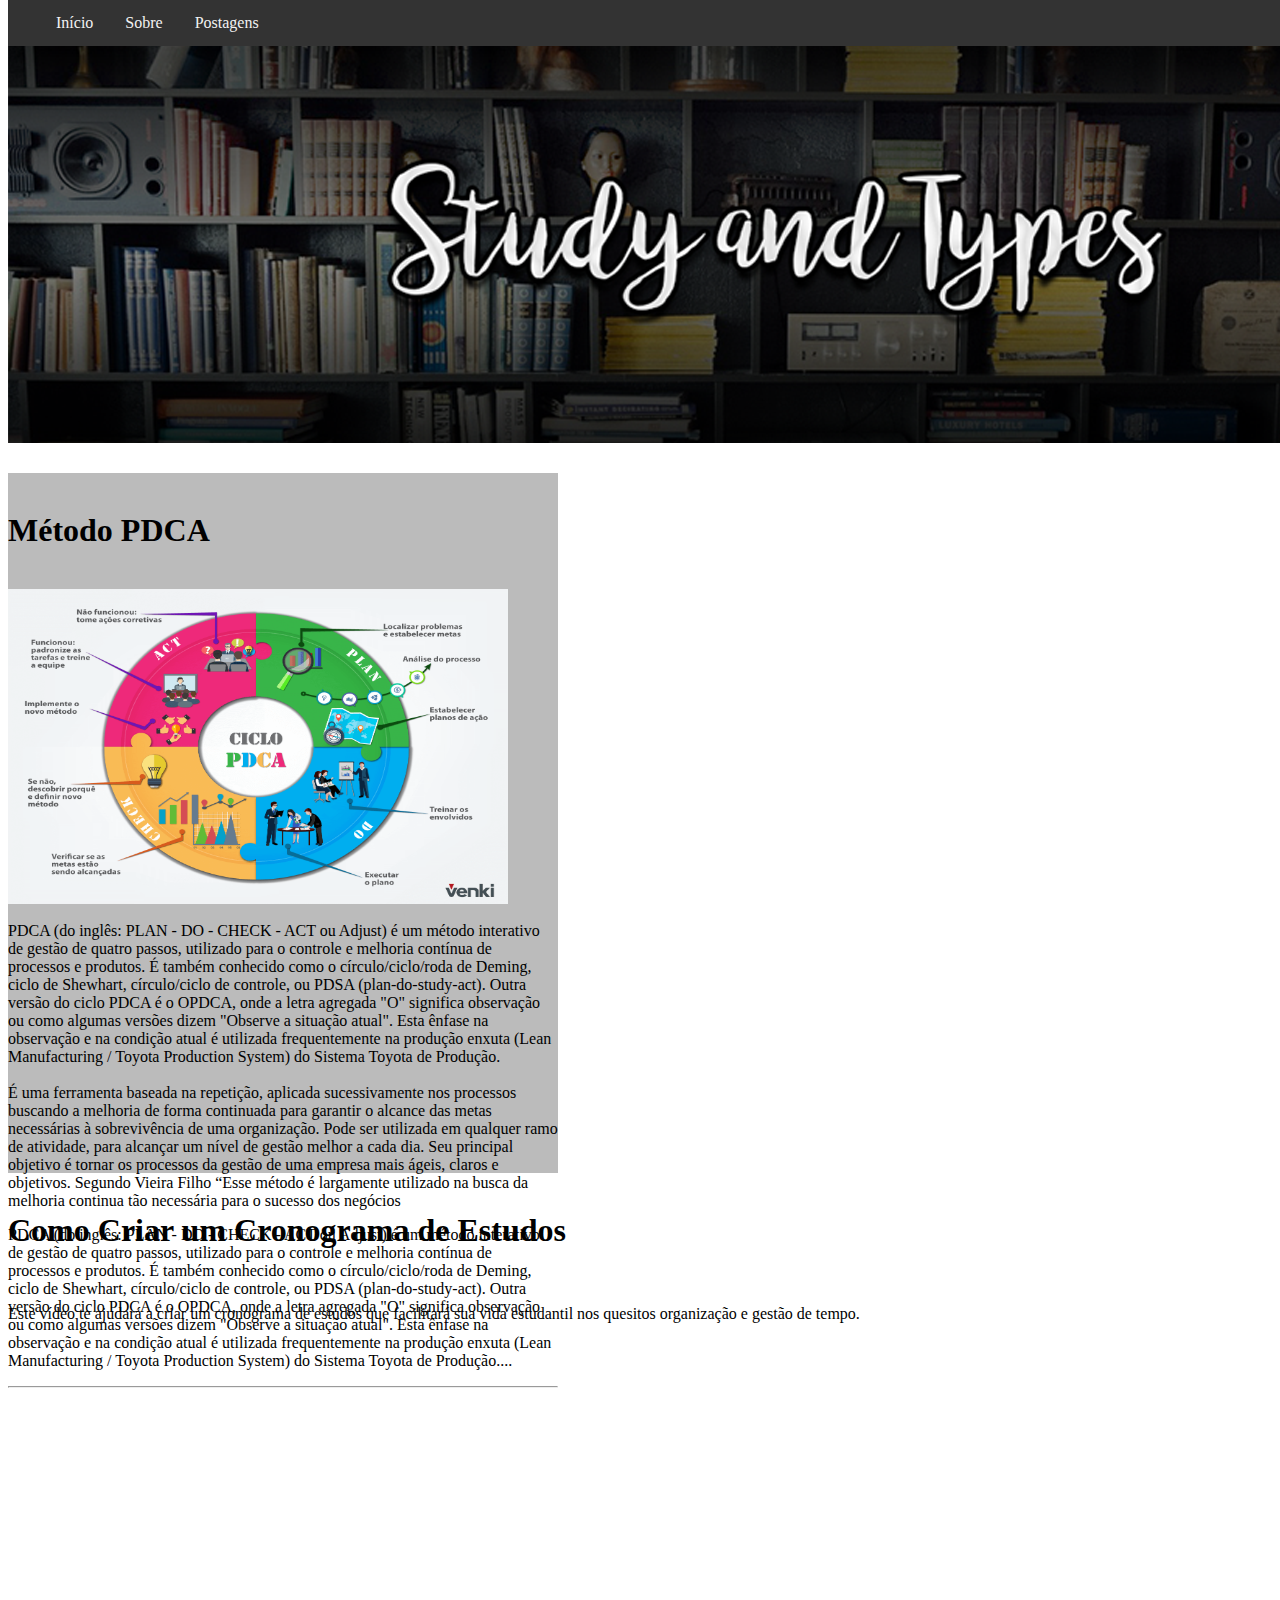
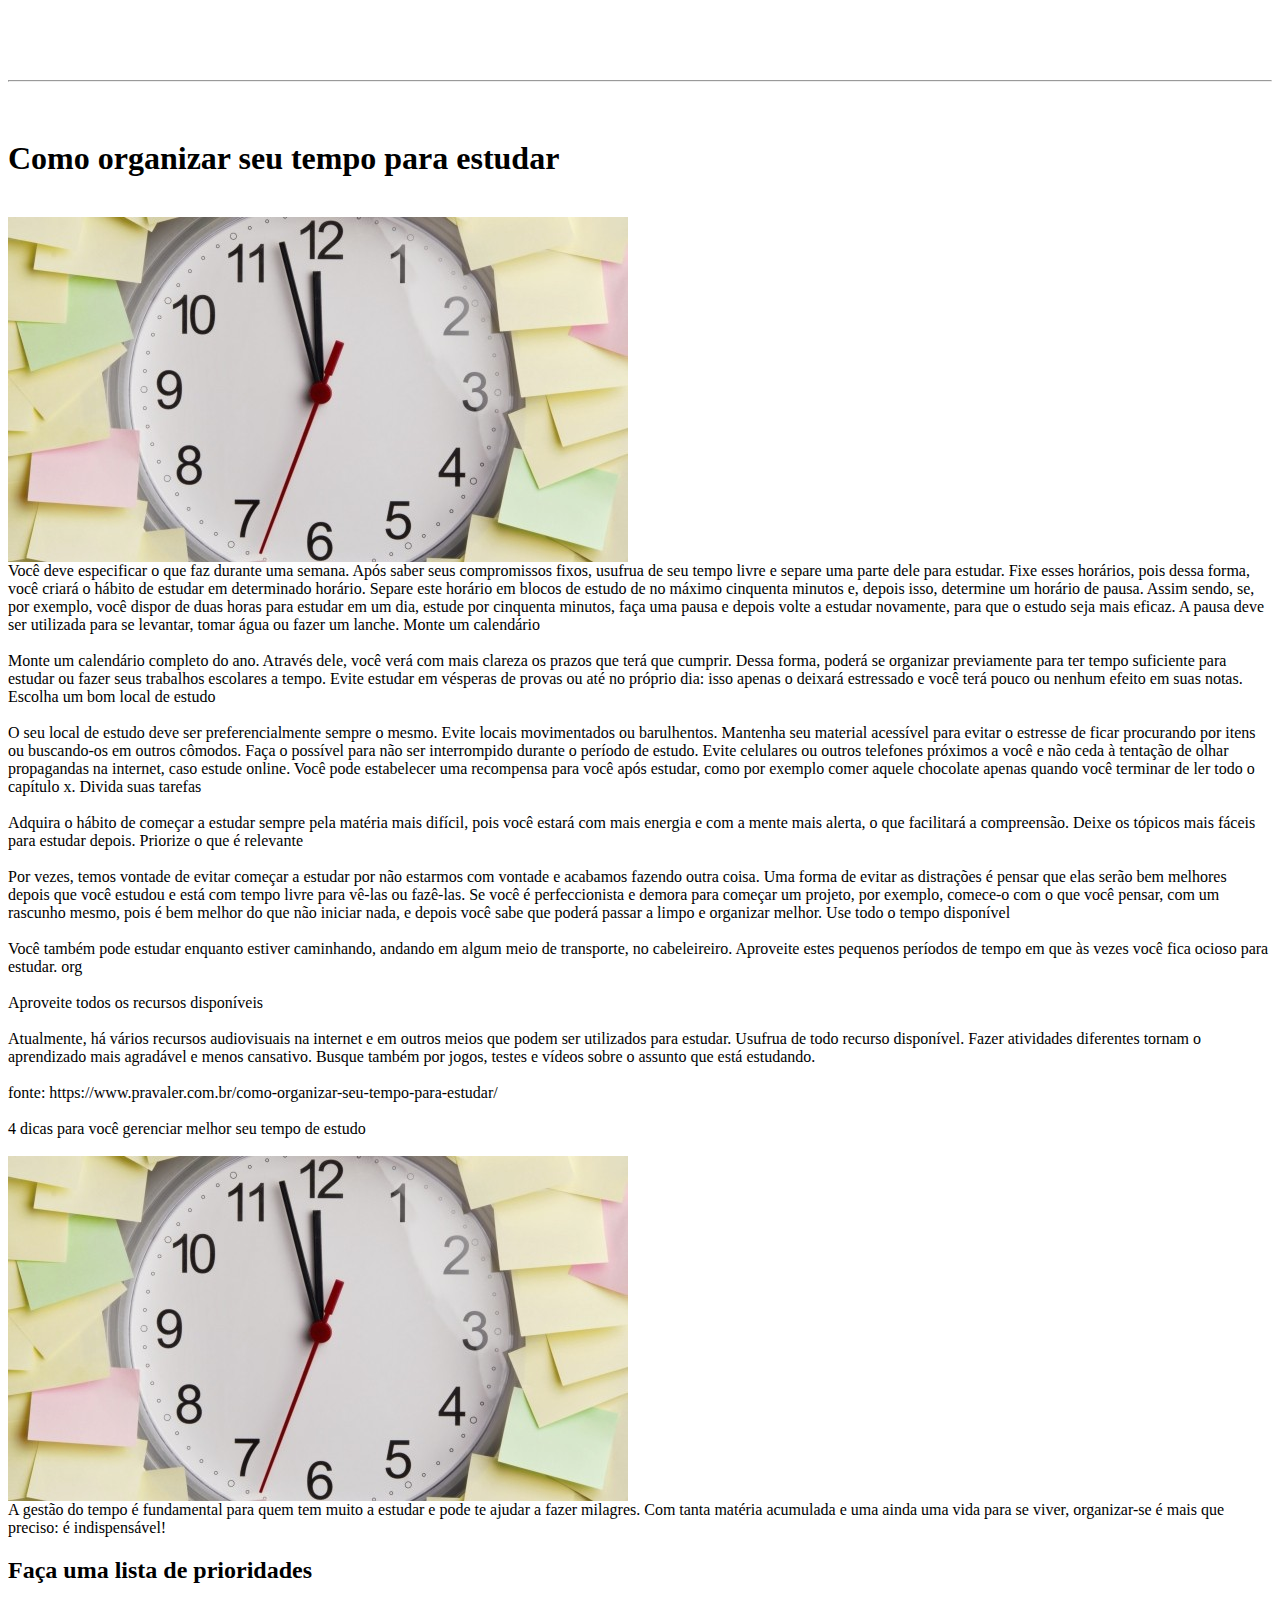
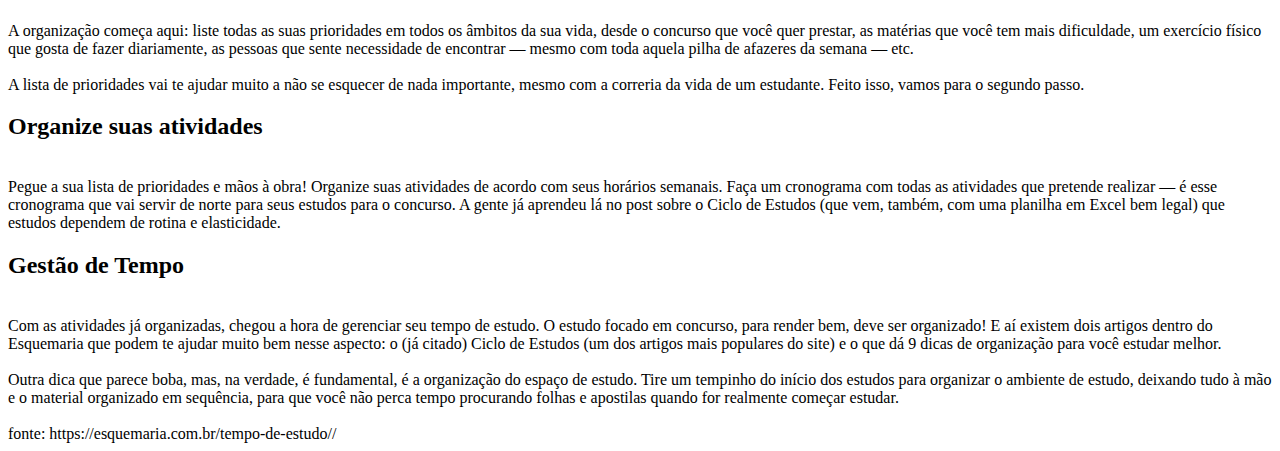
<file: index.html>
<html>
	<head>

		<meta charset="utf-8">
		<title>Study and Tips</title>
		<div id="topo">
			<a href="index.html">
			<img src="imgs/tutu.png"/>

		</div>
		<link rel="stylesheet" type="text/css" href="css/styles.css"/>

	</head>
	

	<body>
		<background: black>
		
		<div class="navbar">
			<a href="index.html">Início</a>
			<a href="sobre.html">Sobre</a>
			<a href="postagens.html">Postagens</a>
		  </div>
		  
		  <div class="main">
		  </div> 


		  
			  

		</div>
		


   			
		<div id="conteudo1">
			

				<br><h1>Método PDCA</h1><br>

		</h1>
		<img src="imgs/foto.png" width="500" height="315"/>

				
		<br>
   		  <br>PDCA (do inglês: PLAN - DO - CHECK - ACT ou Adjust) é um método interativo de gestão de quatro passos, utilizado para o controle e melhoria contínua de processos e produtos. É também conhecido como o círculo/ciclo/roda de Deming, ciclo de Shewhart, círculo/ciclo de controle, ou PDSA (plan-do-study-act). Outra versão do ciclo PDCA é o OPDCA, onde a letra agregada "O" significa observação ou como algumas versões dizem "Observe a situação atual". Esta ênfase na observação e na condição atual é utilizada frequentemente na produção enxuta (Lean Manufacturing / Toyota Production System) do Sistema Toyota de Produção.</br>

   		<br>É uma ferramenta baseada na repetição, aplicada sucessivamente nos processos buscando a melhoria de forma continuada para garantir o alcance das metas necessárias à sobrevivência de uma organização. Pode ser utilizada em qualquer ramo de atividade, para alcançar um nível de gestão melhor a cada dia. Seu principal objetivo é tornar os processos da gestão de uma empresa mais ágeis, claros e objetivos. Segundo Vieira Filho “Esse método é largamente utilizado na busca da melhoria continua tão necessária para o sucesso dos negócios</br>


	 	

			<p> PDCA (do inglês: PLAN - DO - CHECK - ACT ou Adjust) é um método interativo de gestão de quatro passos, utilizado para o controle e melhoria contínua de processos e produtos. É também conhecido como o círculo/ciclo/roda de Deming, ciclo de Shewhart, círculo/ciclo de controle, ou PDSA (plan-do-study-act). Outra versão do ciclo PDCA é o OPDCA, onde a letra agregada "O" significa observação ou como algumas versões dizem "Observe a situação atual". Esta ênfase na observação e na condição atual é utilizada frequentemente na produção enxuta (Lean Manufacturing / Toyota Production System) do Sistema Toyota de Produção.<span id="dots">...</span><span id="more">
			É uma ferramenta baseada na repetição, aplicada sucessivamente nos processos buscando a melhoria de forma continuada para garantir o alcance das metas necessárias à sobrevivência de uma organização. Pode ser utilizada em qualquer ramo de atividade, para alcançar um nível de gestão melhor a cada dia. Seu principal objetivo é tornar os processos da gestão de uma empresa mais ágeis, claros e objetivos. Segundo Vieira Filho “Esse método é largamente utilizado na busca da melhoria continua tão necessária para o sucesso dos negócios.</span></p>

		 <hr>

		 </div>
		 <br>
		 <h1>Como Criar um Cronograma de Estudos</h1>

		 		<br><p>Este vídeo te ajudará a criar um cronograma de estudos que facilitará sua vida estudantil nos quesitos organização e gestão de tempo.</p>
				<br>
		 <iframe 
				width="560" 
				height="315" 
				src="https://www.youtube.com/embed/LuiKsNB1GFg" 
				frameborder="0" 
				allow="accelerometer; autoplay; encrypted-media; gyroscope; picture-in-picture" allowfullscreen>
			</iframe>
		 
			<hr>
			<h1>
   			

				<br>Como organizar seu tempo para estudar<br>

	</h1>
<br>

	<img src="imgs/453924111.jpg">

  <br>Você deve especificar o que faz durante uma semana. Após saber seus compromissos fixos, usufrua de seu tempo livre e separe uma parte dele para estudar. Fixe esses horários, pois dessa forma, você criará o hábito de estudar em determinado horário. Separe este horário em blocos de estudo de no máximo cinquenta minutos e, depois isso, determine um horário de pausa. Assim sendo, se, por exemplo, você dispor de duas horas para estudar em um dia, estude por cinquenta minutos, faça uma pausa e depois volte a estudar novamente, para que o estudo seja mais eficaz. A pausa deve ser utilizada para se levantar, tomar água ou fazer um lanche.
  Monte um calendário<br>
  
  <br>Monte um calendário completo do ano. Através dele, você verá com mais clareza os prazos que terá que cumprir. Dessa forma, poderá se organizar previamente para ter tempo suficiente para estudar ou fazer seus trabalhos escolares a tempo. Evite estudar em vésperas de provas ou até no próprio dia: isso apenas o deixará estressado e você terá pouco ou nenhum efeito em suas notas.
  Escolha um bom local de estudo<br>
  
  <br>O seu local de estudo deve ser preferencialmente sempre o mesmo. Evite locais movimentados ou barulhentos. Mantenha seu material acessível para evitar o estresse de ficar procurando por itens ou buscando-os em outros cômodos. Faça o possível para não ser interrompido durante o período de estudo. Evite celulares ou outros telefones próximos a você e não ceda à tentação de olhar propagandas na internet, caso estude online. Você pode estabelecer uma recompensa para você após estudar, como por exemplo comer aquele chocolate apenas quando você terminar de ler todo o capítulo x.
  Divida suas tarefas<br>
  
  <br>Adquira o hábito de começar a estudar sempre pela matéria mais difícil, pois você estará com mais energia e com a mente mais alerta, o que facilitará a compreensão. Deixe os tópicos mais fáceis para estudar depois.
  Priorize o que é relevante<br>
  
  <br>Por vezes, temos vontade de evitar começar a estudar por não estarmos com vontade e acabamos fazendo outra coisa. Uma forma de evitar as distrações é pensar que elas serão bem melhores depois que você estudou e está com tempo livre para vê-las ou fazê-las. Se você é perfeccionista e demora para começar um projeto, por exemplo, comece-o com o que você pensar, com um rascunho mesmo, pois é bem melhor do que não iniciar nada, e depois você sabe que poderá passar a limpo e organizar melhor.
  Use todo o tempo disponível<br>
  
  <br>Você também pode estudar enquanto estiver caminhando, andando em algum meio de transporte, no cabeleireiro. Aproveite estes pequenos períodos de tempo em que às vezes você fica ocioso para estudar.
  org<br>
  <br>Aproveite todos os recursos disponíveis<br>
  
  <br>Atualmente, há vários recursos audiovisuais na internet e em outros meios que podem ser utilizados para estudar. Usufrua de todo recurso disponível. Fazer atividades diferentes tornam o aprendizado mais agradável e menos cansativo. Busque também por jogos, testes e vídeos sobre o assunto que está estudando.</br>
  <br>fonte: https://www.pravaler.com.br/como-organizar-seu-tempo-para-estudar/<br>


  <br>4 dicas para você gerenciar melhor seu tempo de estudo<br>

</h1>
<br>

<img src="imgs/453924111.jpg">

<br>A gestão do tempo é fundamental para quem tem muito a estudar e pode te ajudar a fazer milagres. Com tanta matéria acumulada e uma ainda uma vida para se viver, organizar-se é mais que preciso: é indispensável!<br>

	<h2>Faça uma lista de prioridades</h2>
		<br>A organização começa aqui: liste todas as suas prioridades em todos os âmbitos da sua vida, desde o concurso que você quer prestar, as matérias que você tem mais dificuldade, um exercício físico que gosta de fazer diariamente, as pessoas que sente necessidade de encontrar — mesmo com toda aquela pilha de afazeres da semana — etc.<br>

		<br>A lista de prioridades vai te ajudar muito a não se esquecer de nada importante, mesmo com a correria da vida de um estudante. Feito isso, vamos para o segundo passo.<br>

	<h2>Organize suas atividades</h2>
		<br>Pegue a sua lista de prioridades e mãos à obra! Organize suas atividades de acordo com seus horários semanais. Faça um cronograma com todas as atividades que pretende realizar — é esse cronograma que vai servir de norte para seus estudos para o concurso. A gente já aprendeu lá no post sobre o Ciclo de Estudos (que vem, também, com uma planilha em Excel bem legal) que estudos dependem de rotina e elasticidade.<br>

	<h2>Gestão de Tempo</h2>
		<br>Com as atividades já organizadas, chegou a hora de gerenciar seu tempo de estudo. O estudo focado em concurso, para render bem, deve ser organizado! E aí existem dois artigos dentro do Esquemaria que podem te ajudar muito bem nesse aspecto: o (já citado) Ciclo de Estudos (um dos artigos mais populares do site) e o que dá 9 dicas de organização para você estudar melhor.<br>

		<br>Outra dica que parece boba, mas, na verdade, é fundamental, é a organização do espaço de estudo. Tire um tempinho do início dos estudos para organizar o ambiente de estudo, deixando tudo à mão e o material organizado em sequência, para que você não perca tempo procurando folhas e apostilas quando for realmente começar estudar.<br>

<br>fonte: https://esquemaria.com.br/tempo-de-estudo//<br>


	</body>
</html>
</file>
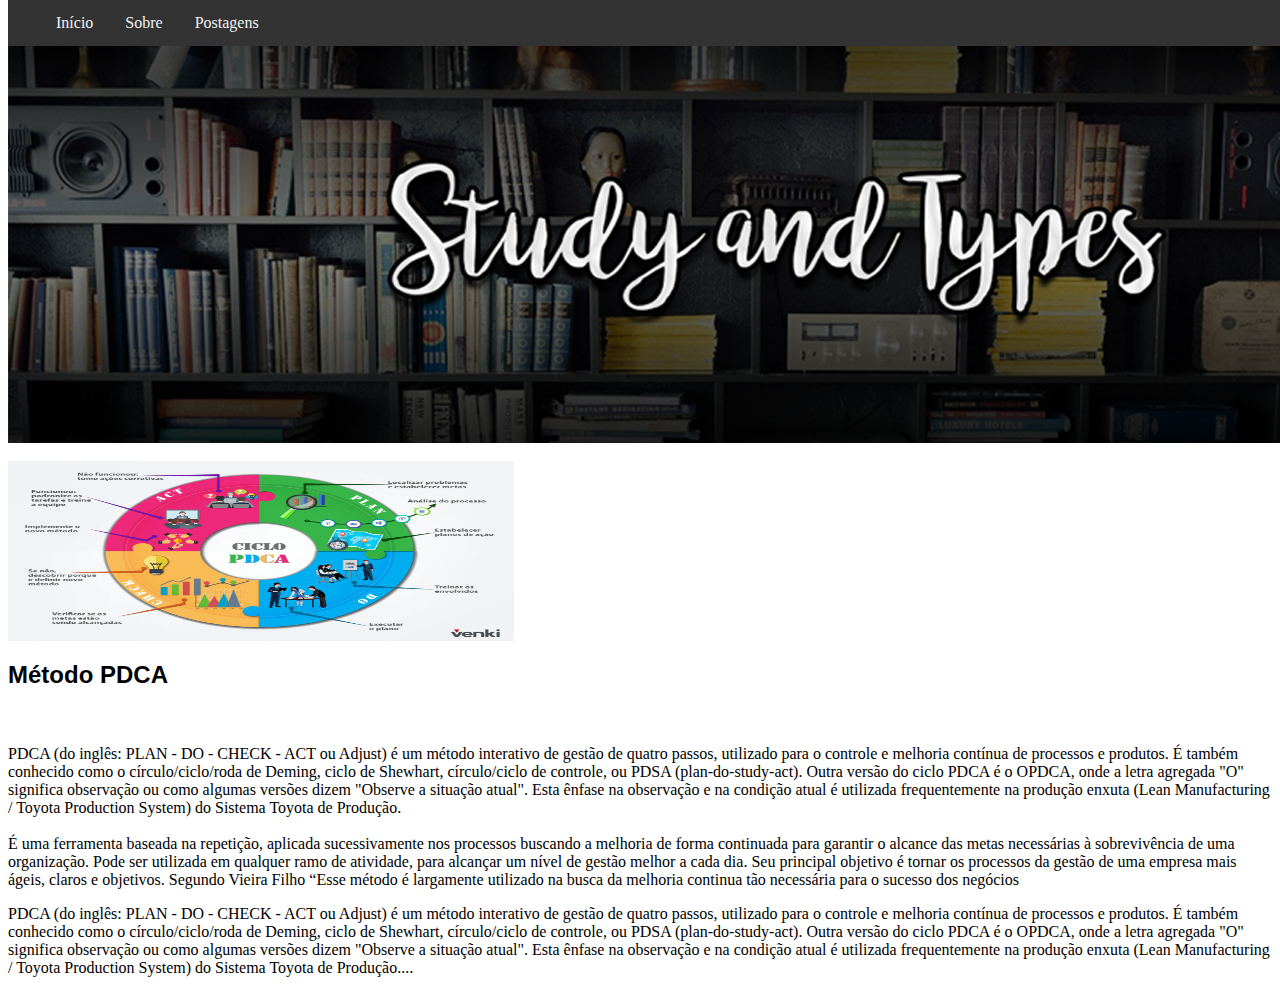
<file: postagens.html>
<html>
		<head>

				<meta charset="utf-8">
				<title>Study and Tips</title>
				<div id="topo">
					<a href="index.html">
					<img src="imgs/tutu.png"/>
		
				</div>
				<link rel="stylesheet" type="text/css" href="css/styles.css"/>
		
			</head>
	

	<body>


		<div class="navbar">
			<a href="index.html">Início</a>
			<a href="sobre.html">Sobre</a>
			<a href="postagens.html">Postagens</a>
		  </div>
		  
			
	<br>
   <img src="imgs/foto.png" align="center" width="40%" height="180"/>

   			<h2>
   				<font face="arial"> 

		   				Método PDCA
	
	   				</font>
   			</h2>
<br>
   		  <br>PDCA (do inglês: PLAN - DO - CHECK - ACT ou Adjust) é um método interativo de gestão de quatro passos, utilizado para o controle e melhoria contínua de processos e produtos. É também conhecido como o círculo/ciclo/roda de Deming, ciclo de Shewhart, círculo/ciclo de controle, ou PDSA (plan-do-study-act). Outra versão do ciclo PDCA é o OPDCA, onde a letra agregada "O" significa observação ou como algumas versões dizem "Observe a situação atual". Esta ênfase na observação e na condição atual é utilizada frequentemente na produção enxuta (Lean Manufacturing / Toyota Production System) do Sistema Toyota de Produção.</br>

   		<br>É uma ferramenta baseada na repetição, aplicada sucessivamente nos processos buscando a melhoria de forma continuada para garantir o alcance das metas necessárias à sobrevivência de uma organização. Pode ser utilizada em qualquer ramo de atividade, para alcançar um nível de gestão melhor a cada dia. Seu principal objetivo é tornar os processos da gestão de uma empresa mais ágeis, claros e objetivos. Segundo Vieira Filho “Esse método é largamente utilizado na busca da melhoria continua tão necessária para o sucesso dos negócios</br>


	 	<table>

			<p> PDCA (do inglês: PLAN - DO - CHECK - ACT ou Adjust) é um método interativo de gestão de quatro passos, utilizado para o controle e melhoria contínua de processos e produtos. É também conhecido como o círculo/ciclo/roda de Deming, ciclo de Shewhart, círculo/ciclo de controle, ou PDSA (plan-do-study-act). Outra versão do ciclo PDCA é o OPDCA, onde a letra agregada "O" significa observação ou como algumas versões dizem "Observe a situação atual". Esta ênfase na observação e na condição atual é utilizada frequentemente na produção enxuta (Lean Manufacturing / Toyota Production System) do Sistema Toyota de Produção.<span id="dots">...</span><span id="more">
			É uma ferramenta baseada na repetição, aplicada sucessivamente nos processos buscando a melhoria de forma continuada para garantir o alcance das metas necessárias à sobrevivência de uma organização. Pode ser utilizada em qualquer ramo de atividade, para alcançar um nível de gestão melhor a cada dia. Seu principal objetivo é tornar os processos da gestão de uma empresa mais ágeis, claros e objetivos. Segundo Vieira Filho “Esse método é largamente utilizado na busca da melhoria continua tão necessária para o sucesso dos negócios.</span></p>

	 	</table>

	 	


	</body>
</html>
</file>
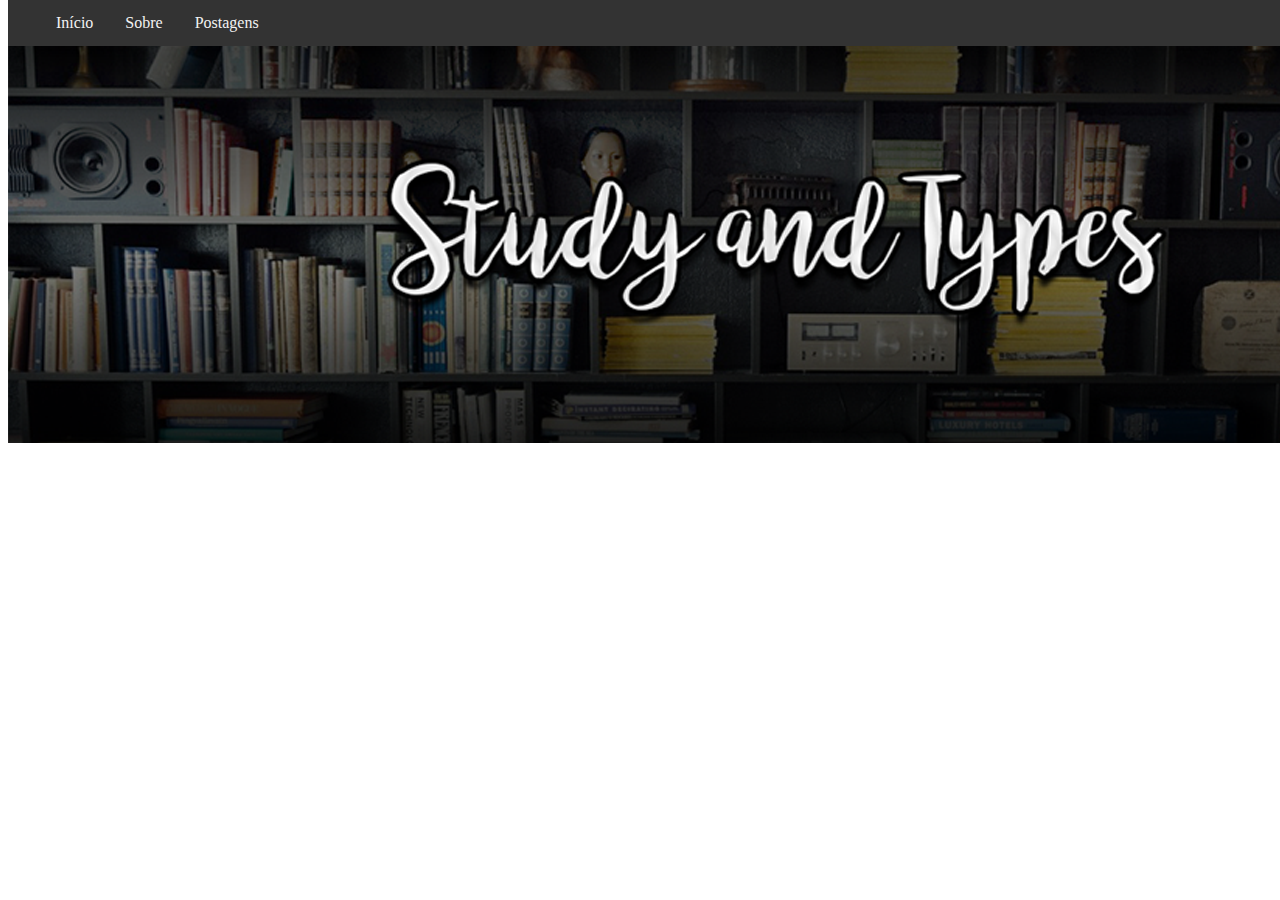
<file: sobre.html>
<html>
		<head>

				<meta charset="utf-8">
				<title>Study and Tips</title>
				<div id="topo">
					<a href="index.html">
					<img src="imgs/tutu.png"/>
		
				</div>
				<link rel="stylesheet" type="text/css" href="css/styles.css"/>
		
			</head>
	

<body>
		
			<div class="navbar">
				<a href="index.html">Início</a>
				<a href="sobre.html">Sobre</a>
				<a href="postagens.html">Postagens</a>
			</div>
			
			<div class="main">
			</div> 
</body>
</file>
<file: css/styles.css>
@charset "UTF-8";
#topo {
    padding: 0 auto;
    margin:0;
}



 .navbar {
    overflow: hidden;
    background-color: #333;
    position: fixed; 
    top: 0; 
    width: 100%; 
  }
  
  .navbar a {
    font-family: 'bebas neue';
    float: left;
    display: block;
    color: #f2f2f2;
    text-align: center;
    padding: 14px 16px;
    text-decoration: none;

  }
  
 
  .navbar a:hover {
    background: #ddd;
    color: black;
  }
  
 
  .main {
    margin-top: 30px; 
  } 


  #conteudo1 {
    width:550px;
    height:700px;
    align: center;
    background: #bbbbbb;
    }

#more {display: none;}
</file>
